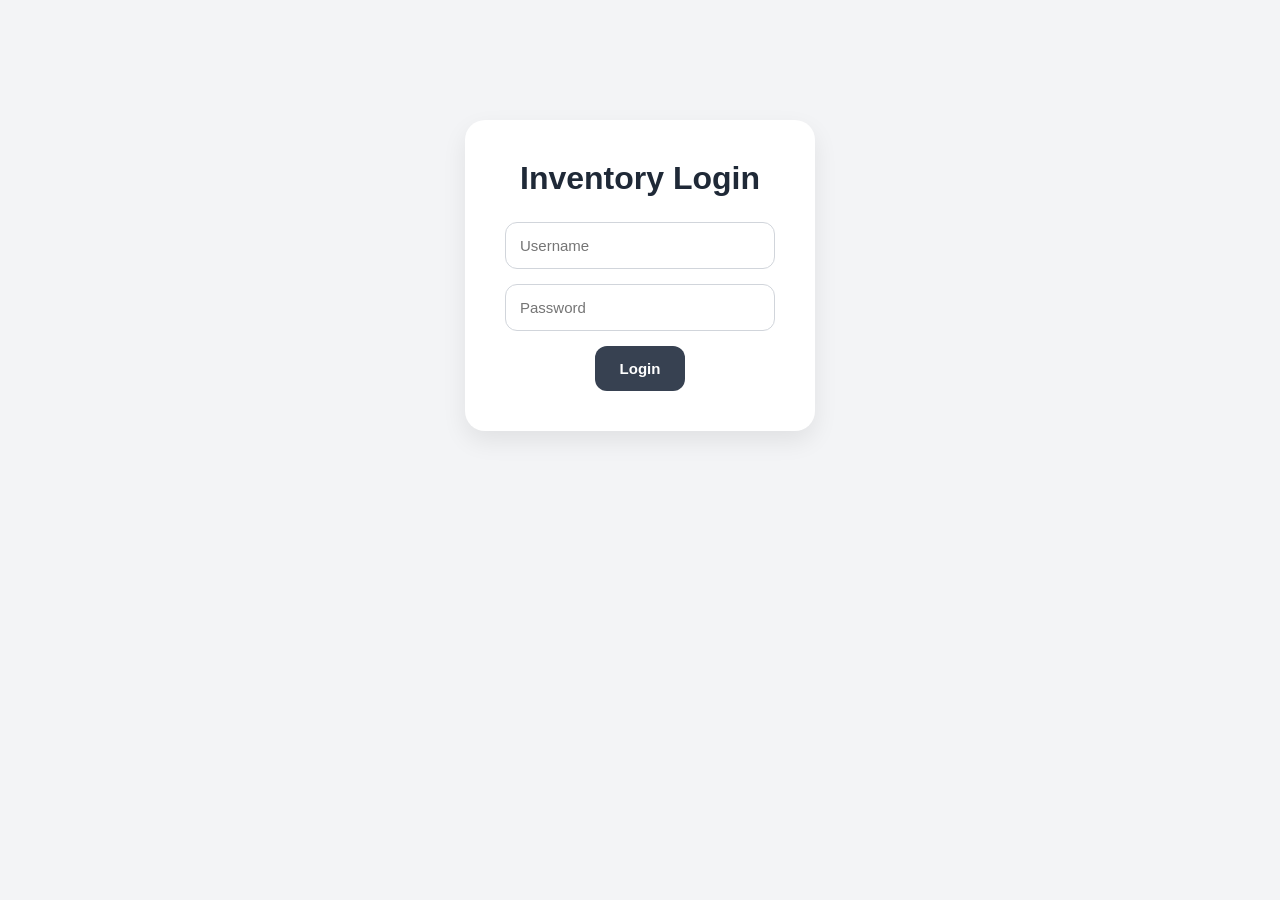
<file: frontend/index.html>
<!DOCTYPE html>
<html lang="en">
<head>
    <meta charset="UTF-8">
    <meta name="viewport"
          content="width=device-width, initial-scale=1.0">

    <title>Inventory Management System</title>

    <link rel="stylesheet"
          href="https://cdnjs.cloudflare.com/ajax/libs/font-awesome/6.5.2/css/all.min.css">

    <link rel="stylesheet"
          href="style.css">
</head>

<body>

<div class="container">

    <header>

        <h1>
            Inventory Management Dashboard
        </h1>

        <p>
            Track products, monitor stock levels,
            and manage inventory efficiently.
        </p>

        <button onclick="logout()">
            Logout
        </button>

    </header>


    <!-- Dashboard Cards -->

    <div class="cards">

        <div class="card">

            <div class="icon">
                <i class="fa-solid fa-box"></i>
            </div>

            <h3>Total Products</h3>

            <p id="totalProducts">
                0
            </p>

        </div>


        <div class="card">

            <div class="icon">
                <i class="fa-solid fa-warehouse"></i>
            </div>

            <h3>Total Stock</h3>

            <p id="totalStock">
                0
            </p>

        </div>


        <div class="card">

            <div class="icon">
                <i class="fa-solid fa-triangle-exclamation"></i>
            </div>

            <h3>Low Stock</h3>

            <p id="lowCount">
                0
            </p>

        </div>

    </div>


    <!-- Add Product -->

    <div class="form">

        <input
            type="text"
            id="name"
            placeholder="Enter Product Name">

        <input
            type="number"
            id="quantity"
            placeholder="Enter Quantity">

        <button onclick="addProduct()">
            <i class="fa-solid fa-plus"></i>
            Add Product
        </button>

    </div>


    <!-- Search -->

    <div class="search-box">

        <input
            type="text"
            id="search"
            placeholder="Search Product"
            onkeyup="searchProduct()">

    </div>


    <!-- Product Table -->

    <section class="table-section">

        <h2>Products</h2>

        <table>

            <thead>

            <tr>

                <th>Product Name</th>
                <th>Quantity</th>
                <th>Date Added</th>
                <th>Status</th>
                <th>Action</th>

            </tr>

            </thead>

            <tbody id="productTable">

            </tbody>

        </table>

    </section>


    <!-- Low Stock -->

    <section>

        <h2>Low Stock Items</h2>

        <div id="lowStock">

            No low stock items.

        </div>

    </section>

</div>

<script src="script.js"></script>

</body>
</html>
</file>
<file: frontend/style.css>
*{
    margin:0;
    padding:0;
    box-sizing:border-box;
    font-family:'Segoe UI',sans-serif;
}

body{
    background:#f3f4f6;
    color:#1f2937;
}

.container{
    width:90%;
    max-width:1200px;
    margin:auto;
    padding:40px 20px;
}

/* Header */

header{
    text-align:center;
    margin-bottom:40px;
}

header h1{
    font-size:2.2rem;
    font-weight:700;
    color:#111827;
    margin-bottom:10px;
}

header p{
    color:#6b7280;
    font-size:15px;
}

/* Cards */

.cards{
    display:grid;
    grid-template-columns:repeat(auto-fit,minmax(250px,1fr));
    gap:25px;
    margin-bottom:40px;
}

.card{
    background:#ffffff;
    padding:30px;
    border-radius:20px;
    box-shadow:0 10px 25px rgba(0,0,0,0.05);
    transition:0.3s;
}

.card:hover{
    transform:translateY(-5px);
}

.icon{
    font-size:28px;
    color:#4b5563;
    margin-bottom:20px;
}

.card h3{
    color:#6b7280;
    font-size:16px;
    margin-bottom:15px;
}

.card p{
    font-size:2rem;
    font-weight:700;
    color:#111827;
}

/* Form */

.form{
    background:#ffffff;
    padding:25px;
    border-radius:20px;
    box-shadow:0 10px 25px rgba(0,0,0,0.05);
    display:flex;
    gap:15px;
    flex-wrap:wrap;
    margin-bottom:40px;
}

input{
    flex:1;
    min-width:250px;
    padding:14px;
    border:1px solid #d1d5db;
    border-radius:12px;
    font-size:15px;
    outline:none;
    transition:0.3s;
}

input:focus{
    border-color:#6b7280;
    box-shadow:0 0 0 3px rgba(107,114,128,0.15);
}

button{
    background:#374151;
    color:white;
    border:none;
    padding:14px 25px;
    border-radius:12px;
    cursor:pointer;
    font-size:15px;
    font-weight:600;
    transition:0.3s;
}

button:hover{
    background:#1f2937;
}

/* Table Section */

.table-section{
    margin-bottom:40px;
}

h2{
    margin-bottom:20px;
    color:#111827;
}

table{
    width:100%;
    border-collapse:collapse;
    background:#ffffff;
    border-radius:20px;
    overflow:hidden;
    box-shadow:0 10px 25px rgba(0,0,0,0.05);
}

thead{
    background:#374151;
    color:white;
}

th,
td{
    padding:18px;
    text-align:center;
    border-bottom:1px solid #e5e7eb;
}

tbody tr:hover{
    background:#f9fafb;
}

/* Status */

.green{
    color:#16a34a;
    font-weight:600;
}

.red{
    color:#dc2626;
    font-weight:600;
}

/* Low Stock */

#lowStock{
    background:#ffffff;
    padding:25px;
    border-radius:20px;
    box-shadow:0 10px 25px rgba(0,0,0,0.05);
    color:#4b5563;
}

/* Responsive */

@media(max-width:768px){

    .form{
        flex-direction:column;
    }

    input,
    button{
        width:100%;
    }

    table{
        display:block;
        overflow-x:auto;
    }
}


.login-container{
    width:350px;
    margin:120px auto;
    background:#ffffff;
    padding:40px;
    border-radius:20px;
    box-shadow:0 10px 25px rgba(0,0,0,0.08);
    text-align:center;
}

.login-container h1{
    margin-bottom:25px;
}

.login-container input{
    width:100%;
    margin-bottom:15px;
}

.search-box{
    margin-bottom:20px;
}

.search-box input{
    width:100%;
}

header button{
    margin-top:20px;
}
</file>
